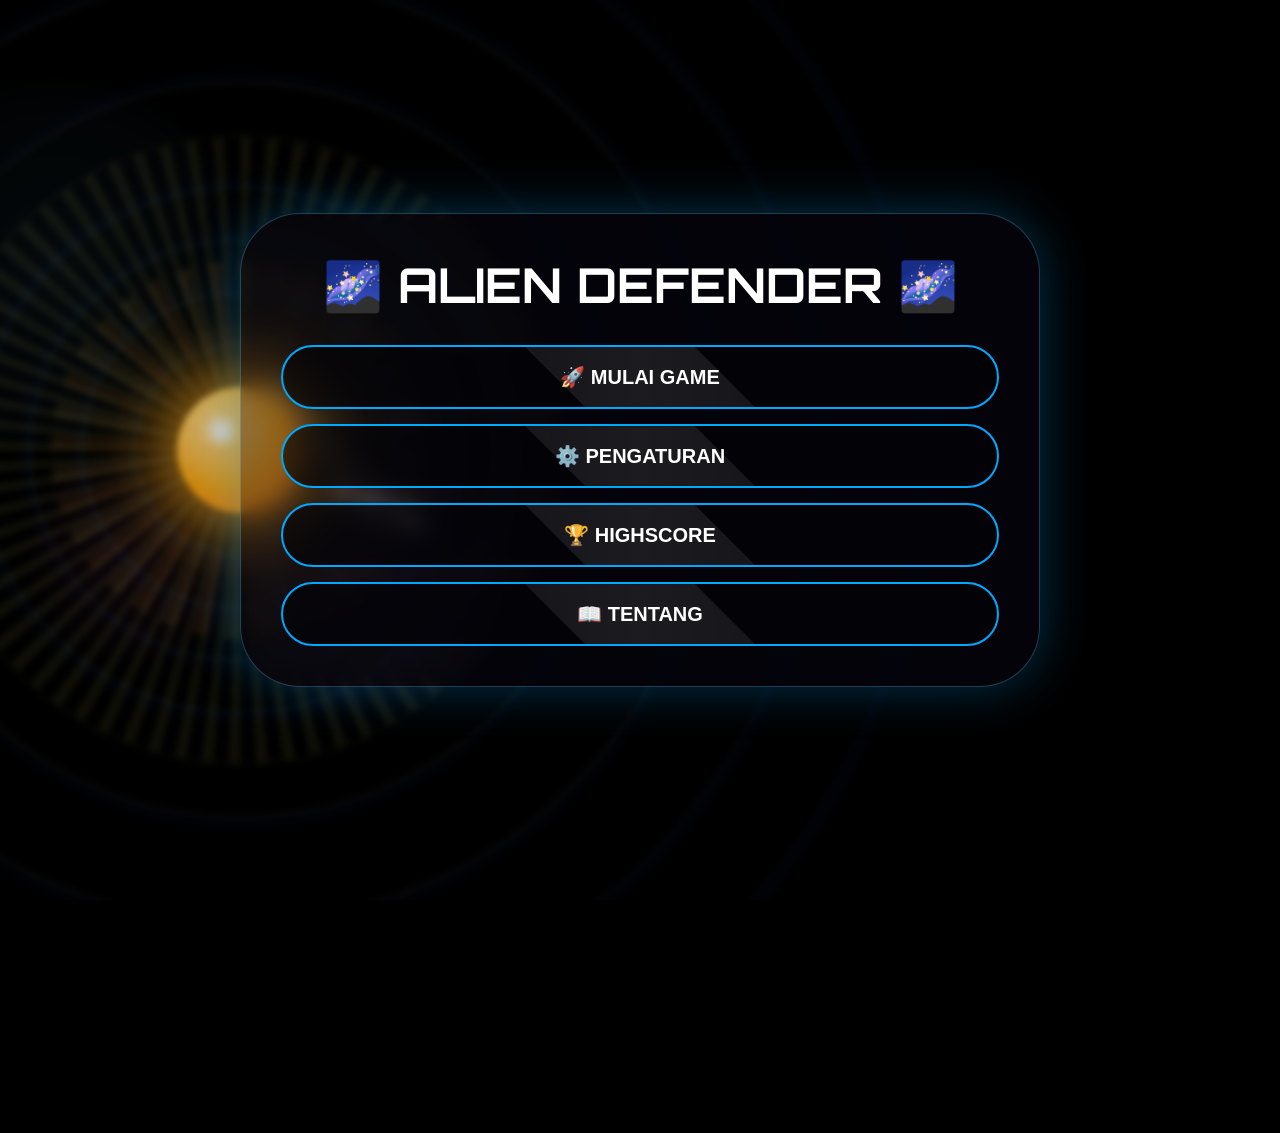
<file: index.html>
<!DOCTYPE html>
<html lang="id">
<head>
    <meta charset="UTF-8">
    <meta name="viewport" content="width=device-width, initial-scale=1.0, viewport-fit=cover">
    <title>Alien Defender - Galaxy Wars</title>
    <link rel="stylesheet" href="css/style.css">
    <link rel="stylesheet" href="css/solarsystem.css">
    <link href="https://fonts.googleapis.com/css2?family=Orbitron:wght@400;700;900&display=swap" rel="stylesheet">
    <style>
        body, html {
            margin: 0;
            padding: 0;
            width: 100%;
            height: 100%;
            overflow: hidden;
        }
    </style>
</head>
<body>
    <!-- SOLAR SYSTEM BACKGROUND -->
    <div class="solar-system-bg">
        <div class="stars-deep"></div>
        <div class="stars-twinkling"></div>
        
        <div class="nebula-cloud nebula-1"></div>
        <div class="nebula-cloud nebula-2"></div>
        <div class="nebula-cloud nebula-3"></div>
        
        <!-- Sun -->
        <div class="sun-core">
            <div class="sun-inner"></div>
            <div class="sun-glow-1"></div>
            <div class="sun-glow-2"></div>
            <div class="sun-rays"></div>
            <div class="sun-flare"></div>
        </div>
        
        <!-- Orbit Paths -->
        <div class="orbit-path mercury-path"></div>
        <div class="orbit-path venus-path"></div>
        <div class="orbit-path earth-path"></div>
        <div class="orbit-path mars-path"></div>
        <div class="orbit-path jupiter-path"></div>
        <div class="orbit-path saturn-path"></div>
        <div class="orbit-path uranus-path"></div>
        <div class="orbit-path neptune-path"></div>
        
        <!-- Planets -->
        <div class="planet-container mercury-container">
            <div class="planet mercury">
                <div class="planet-core"></div>
                <div class="planet-glow"></div>
                <div class="planet-crater"></div>
                <div class="planet-crater2"></div>
            </div>
        </div>
        
        <div class="planet-container venus-container">
            <div class="planet venus">
                <div class="planet-core"></div>
                <div class="planet-glow"></div>
                <div class="venus-clouds"></div>
            </div>
        </div>
        
        <div class="planet-container earth-container">
            <div class="planet earth">
                <div class="planet-core"></div>
                <div class="planet-glow"></div>
                <div class="earth-continent"></div>
                <div class="earth-continent2"></div>
                <div class="earth-clouds"></div>
            </div>
            <div class="moon-orbit">
                <div class="moon"></div>
            </div>
        </div>
        
        <div class="planet-container mars-container">
            <div class="planet mars">
                <div class="planet-core"></div>
                <div class="planet-glow"></div>
                <div class="mars-surface"></div>
            </div>
        </div>
        
        <div class="planet-container jupiter-container">
            <div class="planet jupiter">
                <div class="planet-core"></div>
                <div class="planet-glow"></div>
                <div class="jupiter-stripe stripe1"></div>
                <div class="jupiter-stripe stripe2"></div>
                <div class="jupiter-stripe stripe3"></div>
                <div class="jupiter-spot"></div>
            </div>
        </div>
        
        <div class="planet-container saturn-container">
            <div class="planet saturn">
                <div class="planet-core"></div>
                <div class="planet-glow"></div>
                <div class="saturn-ring ring1"></div>
                <div class="saturn-ring ring2"></div>
                <div class="saturn-ring ring3"></div>
            </div>
        </div>
        
        <div class="planet-container uranus-container">
            <div class="planet uranus">
                <div class="planet-core"></div>
                <div class="planet-glow"></div>
                <div class="uranus-ring"></div>
            </div>
        </div>
        
        <div class="planet-container neptune-container">
            <div class="planet neptune">
                <div class="planet-core"></div>
                <div class="planet-glow"></div>
                <div class="neptune-storm"></div>
            </div>
        </div>
        
        <div class="asteroid-belt"></div>
        
        <!-- Shooting Stars -->
        <div class="shooting-star s1"></div>
        <div class="shooting-star s2"></div>
        <div class="shooting-star s3"></div>
        <div class="shooting-star s4"></div>
        <div class="shooting-star s5"></div>
        
        <!-- Distant Galaxies -->
        <div class="distant-galaxy galaxy-1"></div>
        <div class="distant-galaxy galaxy-2"></div>
        <div class="distant-galaxy galaxy-3"></div>
        
        <!-- Cosmic Dust -->
        <div class="cosmic-dust"></div>
    </div>

    <!-- Menu container Anda di sini -->

    <!-- Menu container yang diperlebar -->
<div class="menu-container" style="width: 800px; max-width: 90vw; padding: 40px;">
    <h1 class="galaxy-title" style="font-size: 48px; white-space: nowrap; margin-bottom: 30px; text-align: center;">🌌 ALIEN DEFENDER 🌌</h1>
    
    <div class="menu-buttons">
        <button class="menu-btn galaxy" onclick="showModeSelection()">🚀 MULAI GAME</button>
        <button class="menu-btn galaxy" onclick="openSettings()">⚙️ PENGATURAN</button>
        <button class="menu-btn galaxy" onclick="showHighscore()">🏆 HIGHSCORE</button>
        <button class="menu-btn galaxy" onclick="showAbout()">📖 TENTANG</button>
    </div>

    <!-- Mode Selection Panel -->
    <div id="modePanel" class="panel galaxy-panel mode-panel">
        <h2>⚡ PILIH MODE PERTEMPURAN ⚡</h2>
        
        <div class="mode-grid">
            <div class="mode-card" onclick="selectMode('classic', event)">
                <div class="mode-icon">👾</div>
                <h3>CLASSIC MODE</h3>
                <div class="mode-badge">RECOMMENDED</div>
                <p class="mode-desc">5 gelombang alien + 1 boss epik</p>
                <div class="mode-features">
                    <span>✅ Boss di wave 5</span>
                    <span>✅ 3 nyawa awal</span>
                    <span>✅ Item drops normal</span>
                </div>
            </div>
            
            <div class="mode-card" onclick="selectMode('endless', event)">
                <div class="mode-icon">♾️</div>
                <h3>ENDLESS MODE</h3>
                <div class="mode-badge">MARATHON</div>
                <p class="mode-desc">Bertahan selama mungkin</p>
                <div class="mode-features">
                    <span>✅ Semakin lama semakin sulit</span>
                    <span>✅ Boss muncul random</span>
                    <span>✅ Item lebih sering</span>
                </div>
            </div>
            
            <div class="mode-card" onclick="selectMode('bossrush', event)">
                <div class="mode-icon">👾👾</div>
                <h3>BOSS RUSH</h3>
                <div class="mode-badge">CHALLENGE</div>
                <p class="mode-desc">3 boss beruntun!</p>
                <div class="mode-features">
                    <span>✅ 3 boss berbeda</span>
                    <span>✅ Hadiah besar</span>
                    <span>✅ Item spesial</span>
                </div>
            </div>
            
            <div class="mode-card" onclick="selectMode('nightmare', event)">
                <div class="mode-icon">💀</div>
                <h3>NIGHTMARE</h3>
                <div class="mode-badge">HARDCORE</div>
                <p class="mode-desc">Untuk pemain berpengalaman</p>
                <div class="mode-features">
                    <span>⚠️ Alien 2x lebih cepat</span>
                    <span>⚠️ Boss tiap 3 wave</span>
                    <span>⚠️ 1 nyawa saja</span>
                </div>
            </div>
        </div>
        
        <div class="mode-footer">
            <button class="close-btn" onclick="closeModeSelection()">TUTUP</button>
        </div>
    </div>

    <!-- Settings Panel -->
    <div id="settingsPanel" class="panel galaxy-panel">
        <h2>⚙️ PENGATURAN</h2>
        
        <div class="setting-group">
            <label>🎮 GRAFIK</label>
            <select id="graphicQuality">
                <option value="low">Rendah (Ringan)</option>
                <option value="medium" selected>Sedang (Recommended)</option>
                <option value="high">Tinggi (Berat)</option>
            </select>
        </div>

        <div class="setting-group">
            <label>🔊 SUARA</label>
            <div class="toggle-item">
                <span>Efek Suara</span>
                <input type="checkbox" id="sfxEnabled" checked>
            </div>
            <div class="toggle-item">
                <span>Musik Latar</span>
                <input type="checkbox" id="musicEnabled" checked>
            </div>
        </div>

        <div class="setting-group">
            <label>✨ EFEK VISUAL</label>
            <div class="toggle-item">
                <span>Efek Darah</span>
                <input type="checkbox" id="bloodEnabled" checked>
            </div>
            <div class="toggle-item">
                <span>Partikel Ledakan</span>
                <input type="checkbox" id="particlesEnabled" checked>
            </div>
        </div>

        <div class="settings-footer">
            <button class="save-btn" onclick="saveSettings()">💾 SIMPAN</button>
            <button class="close-btn" onclick="closeSettings()">❌ TUTUP</button>
        </div>
    </div>

    <!-- Highscore Panel -->
    <!-- Highscore Panel dengan Tombol Hapus -->
<div id="highscorePanel" class="panel galaxy-panel">
    <h2>🏆 HIGHSCORE</h2>
    <div id="highscoreList" class="highscore-list"></div>
    
    <!-- Tombol-tombol untuk highscore -->
    <div class="highscore-actions">
        <button class="delete-btn" onclick="deleteAllHighscores()">
            <span>🗑️</span> HAPUS SEMUA
        </button>
        <button class="close-btn" onclick="closeHighscore()">
            <span>❌</span> TUTUP
        </button>
    </div>
    
    <!-- Konfirmasi Hapus (awalnya disembunyikan) -->
    <div id="deleteConfirmDialog" class="confirm-dialog-small" style="display: none;">
        <p>⚠️ Yakin ingin menghapus <strong>SEMUA</strong> highscore?</p>
        <p class="warning-text">Data yang dihapus tidak dapat dikembalikan!</p>
        <div class="confirm-buttons-small">
            <button class="confirm-yes" onclick="confirmDeleteHighscores()">YA, HAPUS</button>
            <button class="confirm-no" onclick="cancelDeleteHighscores()">BATAL</button>
        </div>
    </div>
</div>

    <!-- About Panel -->
    <div id="aboutPanel" class="panel galaxy-panel">
        <h2>📖 TENTANG GAME</h2>
        <div class="about-content">
            <p>Game shooting galaksi dengan sistem upgrade dan boss fight!</p>
            <p>🎮 <strong>Kontrol:</strong></p>
            <ul>
                <li>A/D atau ←/→ : Gerak</li>
                <li>SPACE : Tembak</li>
                <li>E : Pakai Item</li>
                <li>ESC : Pause</li>
            </ul>
            <p>💡 <strong>Tips:</strong></p>
            <ul>
                <li>Kumpulkan item untuk upgrade</li>
                <li>Shield melindungi dari damage</li>
                <li>Boss muncul di wave tertentu</li>
            </ul>
        </div>
        <button class="close-btn" onclick="closeAbout()">TUTUP</button>
        
    </div>
</div>
    
    <script src="js/sound.js"></script>
    <script src="js/menu.js"></script>
</body>
</html>
</file>
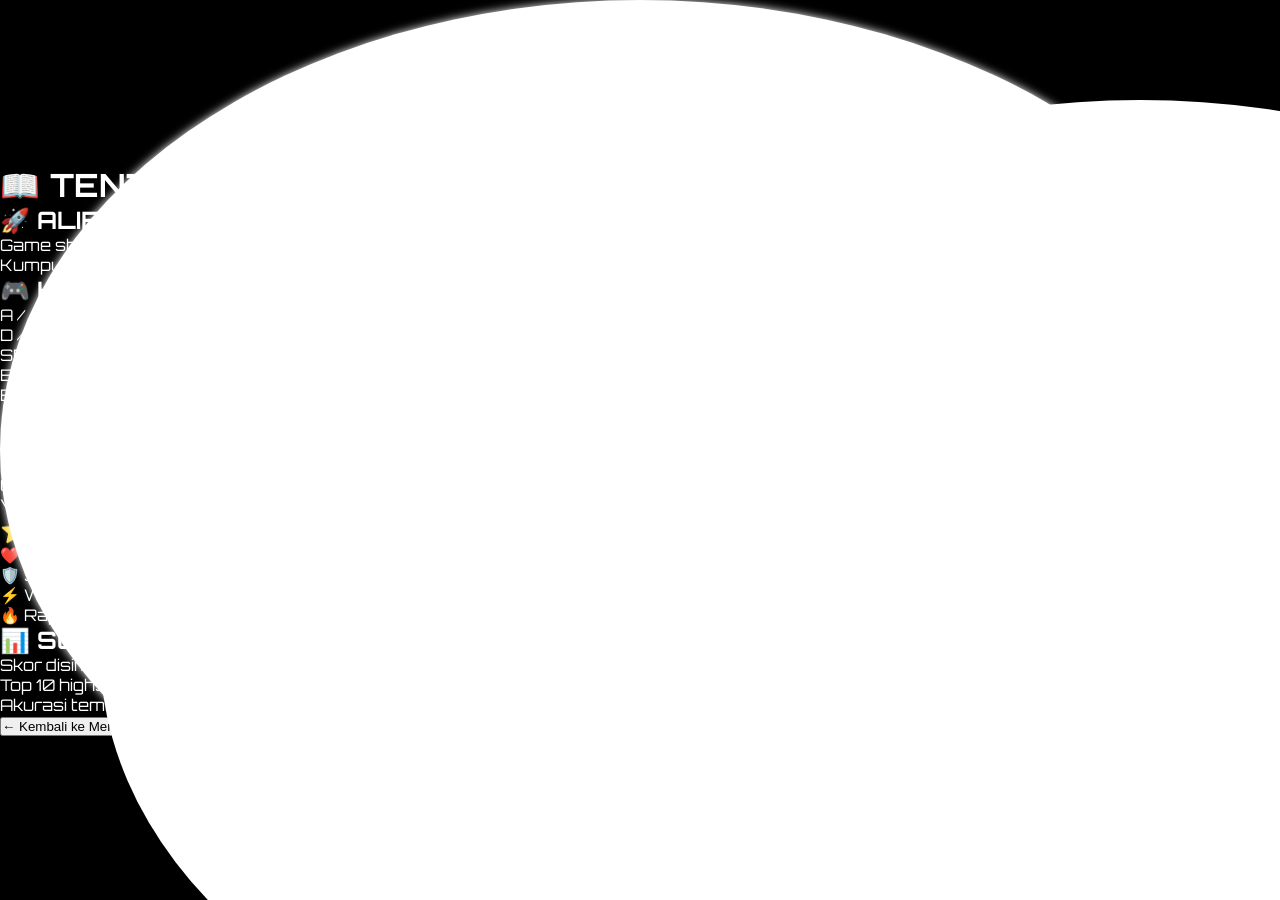
<file: about.html>
<!DOCTYPE html>
<html lang="id">
<head>
    <meta charset="UTF-8">
    <meta name="viewport" content="width=device-width, initial-scale=1.0">
    <title>Alien Defender - Tentang</title>
    <link rel="stylesheet" href="css/style.css">
    <link rel="stylesheet" href="css/menu.css">
    <link href="https://fonts.googleapis.com/css2?family=Orbitron:wght@400;700;900&display=swap" rel="stylesheet">
</head>
<body>
    <div class="space-bg">
        <div class="stars"></div>
        <div class="nebula-blue"></div>
    </div>

    <div class="about-container-modern">
        <h1 class="blue-title">📖 TENTANG GAME 📖</h1>
        
        <div class="about-content-modern">
            <div class="about-section-blue">
                <h2>🚀 ALIEN DEFENDER - HOROR EDITION</h2>
                <p>Game shooting horor bertema luar angkasa. Pertahankan bumi dari serangan alien mengerikan menggunakan pesawat tempur canggih. Kumpulkan item power-up, tingkatkan senjata, dan hadapi boss raksasa!</p>
            </div>

            <div class="about-section-blue">
                <h2>🎮 Kontrol</h2>
                <div class="controls-list">
                    <div class="control-item">
                        <span class="key-blue">A / ←</span>
                        <span>Gerak ke kiri</span>
                    </div>
                    <div class="control-item">
                        <span class="key-blue">D / →</span>
                        <span>Gerak ke kanan</span>
                    </div>
                    <div class="control-item">
                        <span class="key-blue">SPACE</span>
                        <span>Menembak</span>
                    </div>
                    <div class="control-item">
                        <span class="key-blue">E</span>
                        <span>Menggunakan item</span>
                    </div>
                    <div class="control-item">
                        <span class="key-blue">ESC</span>
                        <span>Jeda game</span>
                    </div>
                </div>
            </div>

            <div class="about-section-blue">
                <h2>👾 Musuh</h2>
                <div class="enemy-list">
                    <div class="enemy-item">
                        <span>XENOMORPH</span>
                        <span>Alien dengan kepala panjang</span>
                    </div>
                    <div class="enemy-item">
                        <span>BRAIN SUCKER</span>
                        <span>Otak dengan tentakel</span>
                    </div>
                    <div class="enemy-item">
                        <span>CLAW BEAST</span>
                        <span>Alien bercakar besar</span>
                    </div>
                    <div class="enemy-item">
                        <span>VOID CRAWLER</span>
                        <span>Merayap dengan banyak kaki</span>
                    </div>
                </div>
            </div>

            <div class="about-section-blue">
                <h2>⭐ Item</h2>
                <div class="item-list">
                    <div class="item-row">
                        <span>❤️ Health Pack</span>
                        <span>Menambah 1 nyawa</span>
                    </div>
                    <div class="item-row">
                        <span>🛡️ Shield</span>
                        <span>Melindungi dari 3 damage</span>
                    </div>
                    <div class="item-row">
                        <span>⚡ Weapon Upgrade</span>
                        <span>Meningkatkan level senjata</span>
                    </div>
                    <div class="item-row">
                        <span>🔥 Rapid Fire</span>
                        <span>Tembak lebih cepat 8 detik</span>
                    </div>
                </div>
            </div>

            <div class="about-section-blue">
                <h2>📊 Statistik</h2>
                <div class="stats-info">
                    <p>Skor disimpan secara otomatis di browser Anda</p>
                    <p>Top 10 highscore akan ditampilkan</p>
                    <p>Akurasi tembakan dihitung dari hit/miss</p>
                </div>
            </div>
        </div>

        <button class="back-btn-blue" onclick="window.location.href='index.html'">← Kembali ke Menu</button>
    </div>

    <script src="js/sound.js"></script>
    <script src="js/menu.js"></script>
</body>
</html>
</file>
<file: css/style.css>
* {
    margin: 0;
    padding: 0;
    box-sizing: border-box;
}

body {
    font-family: 'Orbitron', sans-serif;
    color: white;
    min-height: 100vh;
    display: flex;
    justify-content: center;
    align-items: center;
    background: #000;
}

/* ==================== GALAXY BACKGROUND ==================== */
.galaxy-bg {
    position: fixed;
    top: 0;
    left: 0;
    width: 100%;
    height: 100%;
    z-index: 0;
    background: radial-gradient(ellipse at bottom, #1B2735 0%, #090A0F 100%);
    overflow: hidden;
}

/* Stars */
.stars {
    position: absolute;
    top: 0;
    left: 0;
    width: 100%;
    height: 100%;
    background: transparent;
    animation: rotateStars 200s linear infinite;
}

.stars::after {
    content: '';
    position: absolute;
    width: 3px;
    height: 3px;
    background: white;
    border-radius: 50%;
    box-shadow: 
        0 0 10px white,
        /* Star field - random positions */
        100px 200px 0 white,
        300px 400px 0 white,
        500px 100px 0 white,
        700px 500px 0 white,
        200px 600px 0 white,
        900px 300px 0 white,
        1100px 700px 0 white,
        1300px 200px 0 white,
        1500px 400px 0 white,
        100px 800px 0 white,
        400px 900px 0 white,
        600px 700px 0 white,
        800px 200px 0 white,
        1000px 500px 0 white,
        1200px 800px 0 white,
        1400px 600px 0 white,
        1600px 300px 0 white,
        1800px 700px 0 white,
        200px 1000px 0 white,
        500px 1100px 0 white,
        800px 1200px 0 white,
        1100px 1300px 0 white;
    animation: twinkle 4s ease-in-out infinite;
}

/* Twinkling Stars */
.twinkling {
    position: absolute;
    top: 0;
    left: 0;
    width: 100%;
    height: 100%;
    background: transparent;
    animation: twinkling 5s ease-in-out infinite;
}

.twinkling::after {
    content: '';
    position: absolute;
    width: 100%;
    height: 100%;
    background: rgba(255, 255, 255, 0.1);
    box-shadow: 
        200px 300px 0 rgba(255,255,255,0.3),
        600px 800px 0 rgba(255,255,255,0.3),
        1000px 400px 0 rgba(255,255,255,0.3),
        1400px 900px 0 rgba(255,255,255,0.3);
    animation: twinkling 3s ease-in-out infinite;
}

/* Nebula */
.nebula {
    position: absolute;
    top: 0;
    left: 0;
    width: 100%;
    height: 100%;
    background: 
        radial-gradient(circle at 20% 30%, rgba(100, 0, 255, 0.2) 0%, transparent 30%),
        radial-gradient(circle at 80% 70%, rgba(0, 100, 255, 0.2) 0%, transparent 40%),
        radial-gradient(circle at 40% 80%, rgba(255, 0, 100, 0.1) 0%, transparent 50%),
        radial-gradient(circle at 70% 20%, rgba(0, 255, 200, 0.1) 0%, transparent 40%);
    animation: nebulaDrift 30s ease-in-out infinite;
}

/* Planets */
.planet {
    position: absolute;
    border-radius: 50%;
    box-shadow: inset -20px -20px 50px rgba(0,0,0,0.5);
    animation: planetFloat 20s ease-in-out infinite;
}

.planet1 {
    top: 15%;
    left: 10%;
    width: 100px;
    height: 100px;
    background: linear-gradient(135deg, #ff6b6b, #c92a2a);
    box-shadow: 0 0 50px rgba(255, 107, 107, 0.3);
    animation: planetFloat 25s ease-in-out infinite;
}

.planet2 {
    bottom: 10%;
    right: 15%;
    width: 150px;
    height: 150px;
    background: linear-gradient(135deg, #4dabf7, #1864ab);
    box-shadow: 0 0 60px rgba(77, 171, 247, 0.4);
    animation: planetFloat 30s ease-in-out infinite reverse;
}

.planet3 {
    top: 40%;
    right: 25%;
    width: 80px;
    height: 80px;
    background: linear-gradient(135deg, #ffd43b, #e67700);
    box-shadow: 0 0 40px rgba(255, 212, 59, 0.3);
    animation: planetFloat 20s ease-in-out infinite;
}

/* Shooting Stars */
.shooting-star {
    position: absolute;
    width: 150px;
    height: 2px;
    background: linear-gradient(90deg, rgba(255,255,255,0.8), rgba(255,255,255,0));
    transform: rotate(45deg);
    animation: shoot 3s linear infinite;
}

.shooting-star::after {
    content: '';
    position: absolute;
    top: -3px;
    right: 0;
    width: 8px;
    height: 8px;
    background: white;
    border-radius: 50%;
    box-shadow: 0 0 20px white;
}

.shooting-star:nth-child(7) {
    top: 10%;
    left: -10%;
    animation-delay: 0s;
}

.shooting-star:nth-child(8) {
    top: 30%;
    left: -10%;
    animation-delay: 2s;
    width: 200px;
}

.shooting-star:nth-child(9) {
    top: 60%;
    left: -10%;
    animation-delay: 4s;
    width: 180px;
}

/* ==================== ANIMATIONS ==================== */
@keyframes rotateStars {
    from { transform: rotate(0deg); }
    to { transform: rotate(360deg); }
}

@keyframes twinkle {
    0%, 100% { opacity: 0.5; }
    50% { opacity: 1; }
}

@keyframes twinkling {
    0%, 100% { opacity: 0.3; }
    50% { opacity: 0.7; }
}

@keyframes nebulaDrift {
    0%, 100% { transform: scale(1) translate(0, 0); }
    33% { transform: scale(1.1) translate(-2%, -1%); }
    66% { transform: scale(0.9) translate(2%, 1%); }
}

@keyframes planetFloat {
    0%, 100% { transform: translateY(0); }
    50% { transform: translateY(-20px); }
}

@keyframes shoot {
    from {
        transform: translateX(-100px) rotate(45deg) translateY(-100px);
        opacity: 1;
    }
    to {
        transform: translateX(100vw) rotate(45deg) translateY(100vh);
        opacity: 0;
    }
}

/* ==================== MENU CONTAINER ==================== */
/* Menu container yang diperlebar */
.menu-container {
    position: relative;
    width: 800px;
    max-width: 90vw;
    padding: 50px 40px;
    background: rgba(10, 10, 30, 0.4);
    backdrop-filter: blur(10px);
    -webkit-backdrop-filter: blur(10px);
    border: 1px solid rgba(100, 200, 255, 0.3);
    border-radius: 60px; /* Sudut lebih melengkung */
    box-shadow: 0 0 50px rgba(0, 168, 255, 0.3);
    text-align: center;
    z-index: 100;
}

.galaxy-title {
    font-size: 48px !important;
    white-space: nowrap;
    margin-bottom: 30px !important;
    text-align: center;
}

/* Responsive untuk layar kecil */
@media (max-width: 850px) {
    .menu-container {
        width: 95% !important;
        padding: 30px 20px;
    }
    
    .galaxy-title {
        font-size: 36px !important;
        white-space: normal; /* jadi 2 baris di hp */
    }
}

@media (max-width: 500px) {
    .galaxy-title {
        font-size: 28px !important;
    }
}
/* Menu Buttons */
.menu-buttons {
    display: flex;
    flex-direction: column;
    gap: 15px;
}

.menu-btn.galaxy {
    padding: 18px;
    background: rgba(0, 0, 0, 0.5);
    border: 2px solid #00a8ff;
    color: white;
    font-size: 20px;
    font-weight: bold;
    border-radius: 50px;
    cursor: pointer;
    transition: all 0.3s;
    backdrop-filter: blur(5px);
    position: relative;
    overflow: hidden;
}

.menu-btn.galaxy:hover {
    background: #00a8ff;
    box-shadow: 0 0 30px #00a8ff, 0 0 60px #8a2be2;
    transform: scale(1.05);
}

.menu-btn.galaxy::before {
    content: '';
    position: absolute;
    top: -50%;
    left: -50%;
    width: 200%;
    height: 200%;
    background: linear-gradient(45deg, transparent, rgba(255,255,255,0.1), transparent);
    transform: rotate(45deg);
    animation: shine 3s infinite;
}

@keyframes shine {
    from { transform: translateX(-100%) rotate(45deg); }
    to { transform: translateX(100%) rotate(45deg); }
}

/* Panels */
.panel.galaxy-panel {
    position: fixed;
    top: 50%;
    left: 50%;
    transform: translate(-50%, -50%);
    width: 450px;
    padding: 30px;
    background: rgba(10, 20, 30, 0.95);
    backdrop-filter: blur(20px);
    border: 2px solid #00a8ff;
    border-radius: 30px;
    text-align: center;
    display: none;
    z-index: 100;
    box-shadow: 0 0 100px rgba(0, 168, 255, 0.5);
}

.panel.galaxy-panel h2 {
    color: #00a8ff;
    margin-bottom: 25px;
    font-size: 28px;
    text-shadow: 0 0 15px #00a8ff;
}

.setting-group {
    margin-bottom: 25px;
    text-align: left;
}

.setting-group label {
    display: block;
    color: #00a8ff;
    margin-bottom: 10px;
    font-size: 16px;
}

.setting-group select {
    width: 100%;
    padding: 12px;
    background: rgba(0, 0, 0, 0.5);
    border: 2px solid #00a8ff;
    color: white;
    border-radius: 10px;
    font-family: 'Orbitron', sans-serif;
    font-size: 14px;
}

.toggle-item {
    display: flex;
    justify-content: space-between;
    align-items: center;
    padding: 12px;
    background: rgba(0, 0, 0, 0.5);
    border: 2px solid #00a8ff;
    border-radius: 10px;
    margin-bottom: 8px;
}

.toggle-item span {
    color: white;
}

.toggle-item input[type="checkbox"] {
    width: 20px;
    height: 20px;
    cursor: pointer;
    accent-color: #00a8ff;
}

.save-btn, .close-btn {
    padding: 12px 25px;
    margin: 10px;
    border: none;
    border-radius: 25px;
    font-size: 16px;
    font-weight: bold;
    cursor: pointer;
    transition: all 0.3s;
    font-family: 'Orbitron', sans-serif;
}

.save-btn {
    background: #00a8ff;
    color: white;
    box-shadow: 0 0 20px #00a8ff;
}

.close-btn {
    background: transparent;
    border: 2px solid #ff4444;
    color: #ff4444;
}

.save-btn:hover, .close-btn:hover {
    transform: scale(1.05);
    filter: brightness(1.2);
}

/* Highscore List */
#highscoreList {
    margin: 20px 0;
    max-height: 300px;
    overflow-y: auto;
}

.highscore-item {
    display: flex;
    justify-content: space-between;
    padding: 12px;
    margin: 5px 0;
    background: rgba(0, 168, 255, 0.1);
    border: 2px solid #00a8ff;
    border-radius: 10px;
    color: white;
}

/* Responsive */
@media (max-width: 768px) {
    .menu-container {
        width: 90%;
        padding: 30px;
    }
    
    .galaxy-title {
        font-size: 32px;
    }
    
    .panel.galaxy-panel {
        width: 90%;
        padding: 20px;
    }
}
/* Tambahkan di css/style.css bagian mode panel */

.mode-panel {
    width: 800px !important;
    max-width: 90vw !important;
}

.mode-grid {
    display: grid;
    grid-template-columns: repeat(2, 1fr);
    gap: 20px;
    margin: 30px 0;
}

.mode-card {
    background: rgba(0, 20, 40, 0.8);
    border: 3px solid #00a8ff;
    border-radius: 20px;
    padding: 25px 20px;
    cursor: pointer;
    transition: all 0.3s;
    text-align: center;
    position: relative;
    overflow: hidden;
    box-shadow: 0 0 30px rgba(0, 168, 255, 0.2);
}

.mode-card:hover {
    transform: translateY(-5px) scale(1.02);
    border-color: #ffaa00;
    box-shadow: 0 0 40px rgba(255, 170, 0, 0.4);
    background: rgba(0, 40, 80, 0.9);
}

.mode-card::before {
    content: '';
    position: absolute;
    top: -50%;
    left: -50%;
    width: 200%;
    height: 200%;
    background: linear-gradient(45deg, transparent, rgba(255,255,255,0.1), transparent);
    transform: rotate(45deg);
    animation: cardShine 3s infinite;
}

@keyframes cardShine {
    from { transform: translateX(-100%) rotate(45deg); }
    to { transform: translateX(100%) rotate(45deg); }
}

.mode-icon {
    font-size: 64px;
    margin-bottom: 15px;
    filter: drop-shadow(0 0 20px currentColor);
}

.mode-card h3 {
    color: #00a8ff;
    font-size: 24px;
    margin-bottom: 10px;
    font-weight: bold;
}

.mode-badge {
    display: inline-block;
    padding: 5px 15px;
    background: linear-gradient(45deg, #00a8ff, #8a2be2);
    border-radius: 30px;
    color: white;
    font-size: 14px;
    font-weight: bold;
    margin-bottom: 15px;
    text-transform: uppercase;
    letter-spacing: 1px;
}

.mode-desc {
    color: #fff;
    font-size: 16px;
    margin-bottom: 15px;
    font-weight: bold;
}

.mode-features {
    text-align: left;
    background: rgba(0, 0, 0, 0.3);
    border-radius: 10px;
    padding: 15px;
    margin-top: 15px;
}

.mode-features span {
    display: block;
    color: #ccc;
    font-size: 14px;
    margin: 5px 0;
    padding-left: 20px;
    position: relative;
}

.mode-features span::before {
    content: '•';
    color: #00a8ff;
    position: absolute;
    left: 5px;
    font-size: 18px;
}

.mode-footer {
    margin-top: 20px;
    text-align: center;
}

/* Floating Text */
.floating-text {
    position: fixed;
    color: #00ff00;
    font-size: 24px;
    font-weight: bold;
    text-shadow: 0 0 20px currentColor;
    pointer-events: none;
    z-index: 1000;
    animation: floatUp 1s ease-out forwards;
}

@keyframes floatUp {
    0% {
        transform: translateY(0) scale(1);
        opacity: 1;
    }
    100% {
        transform: translateY(-100px) scale(1.5);
        opacity: 0;
    }
}

/* Responsive */
@media (max-width: 768px) {
    .mode-grid {
        grid-template-columns: 1fr;
        gap: 15px;
    }
    
    .mode-card {
        padding: 15px;
    }
    
    .mode-icon {
        font-size: 48px;
    }
    
    .mode-card h3 {
        font-size: 20px;
    }
}
/* Tambahkan di css/style.css atau css/game.css */

/* Confirm Dialog */
.confirm-dialog {
    position: fixed;
    top: 0;
    left: 0;
    width: 100%;
    height: 100%;
    background: rgba(0, 0, 0, 0.8);
    backdrop-filter: blur(10px);
    display: none;
    justify-content: center;
    align-items: center;
    z-index: 1000;
}

.confirm-content {
    background: rgba(10, 20, 40, 0.95);
    border: 3px solid #ffaa00;
    border-radius: 30px;
    padding: 40px;
    max-width: 500px;
    text-align: center;
    box-shadow: 0 0 50px rgba(255, 170, 0, 0.5);
    animation: confirmAppear 0.3s;
}

@keyframes confirmAppear {
    from {
        transform: scale(0.8);
        opacity: 0;
    }
    to {
        transform: scale(1);
        opacity: 1;
    }
}

.confirm-content h3 {
    color: #ffaa00;
    font-size: 32px;
    margin-bottom: 20px;
    text-shadow: 0 0 20px #ffaa00;
}

.confirm-content p {
    color: white;
    font-size: 18px;
    margin: 15px 0;
}

.warning-text {
    color: #ff4444 !important;
    font-weight: bold;
    text-shadow: 0 0 10px #ff4444;
}

.confirm-buttons {
    display: flex;
    gap: 20px;
    justify-content: center;
    margin-top: 30px;
}

.confirm-btn {
    padding: 15px 40px;
    border: none;
    border-radius: 50px;
    font-size: 18px;
    font-weight: bold;
    cursor: pointer;
    transition: all 0.3s;
    font-family: 'Orbitron', sans-serif;
}

.confirm-btn.yes {
    background: #ff4444;
    color: white;
    box-shadow: 0 0 20px #ff4444;
}

.confirm-btn.no {
    background: #00a8ff;
    color: white;
    box-shadow: 0 0 20px #00a8ff;
}

.confirm-btn:hover {
    transform: scale(1.1);
    filter: brightness(1.2);
}

/* Menu button in controls */
.ctrl-btn-full .ctrl-label {
    font-size: 12px;
    margin-top: 5px;
}

/* Responsive */
@media (max-width: 768px) {
    .confirm-content {
        width: 90%;
        padding: 30px;
    }
    
    .confirm-content h3 {
        font-size: 24px;
    }
    
    .confirm-content p {
        font-size: 16px;
    }
    
    .confirm-buttons {
        flex-direction: column;
        gap: 10px;
    }
    
    .confirm-btn {
        padding: 12px 30px;
        font-size: 16px;
    }
}
/* Highscore Actions */
.highscore-actions {
    display: flex;
    gap: 15px;
    justify-content: center;
    margin-top: 25px;
}

.delete-btn {
    background: linear-gradient(135deg, #ff4444, #ff8844);
    color: white;
    border: none;
    border-radius: 40px;
    padding: 12px 25px;
    font-size: 16px;
    font-weight: bold;
    cursor: pointer;
    transition: all 0.3s;
    font-family: 'Orbitron', sans-serif;
    box-shadow: 0 5px 20px rgba(255, 68, 68, 0.4);
    display: flex;
    align-items: center;
    gap: 8px;
}

.delete-btn:hover {
    transform: scale(1.05) translateY(-2px);
    box-shadow: 0 10px 30px rgba(255, 68, 68, 0.6);
    background: linear-gradient(135deg, #ff6666, #ffaa66);
}

/* Confirm Dialog Small */
.confirm-dialog-small {
    position: fixed;
    top: 50%;
    left: 50%;
    transform: translate(-50%, -50%);
    background: rgba(10, 10, 30, 0.98);
    backdrop-filter: blur(15px);
    border: 2px solid #ff4444;
    border-radius: 50px;
    padding: 35px;
    z-index: 1100;
    box-shadow: 0 0 80px rgba(255, 68, 68, 0.5);
    text-align: center;
    min-width: 350px;
    animation: dialogAppear 0.3s;
}

@keyframes dialogAppear {
    from {
        opacity: 0;
        transform: translate(-50%, -50%) scale(0.8);
    }
    to {
        opacity: 1;
        transform: translate(-50%, -50%) scale(1);
    }
}

.confirm-dialog-small p {
    color: white;
    font-size: 18px;
    margin-bottom: 10px;
}

.confirm-dialog-small .warning-text {
    color: #ff8888;
    font-size: 14px;
    margin-bottom: 25px;
}

.confirm-buttons-small {
    display: flex;
    gap: 15px;
    justify-content: center;
}

.confirm-yes, .confirm-no {
    padding: 12px 30px;
    border: none;
    border-radius: 40px;
    font-size: 16px;
    font-weight: bold;
    cursor: pointer;
    transition: all 0.3s;
    font-family: 'Orbitron', sans-serif;
    display: flex;
    align-items: center;
    gap: 5px;
}

.confirm-yes {
    background: linear-gradient(135deg, #ff4444, #ff8844);
    color: white;
    box-shadow: 0 5px 20px #ff4444;
}

.confirm-no {
    background: linear-gradient(135deg, #00a8ff, #8a2be2);
    color: white;
    box-shadow: 0 5px 20px #00a8ff;
}

.confirm-yes:hover, .confirm-no:hover {
    transform: scale(1.1) translateY(-2px);
    filter: brightness(1.2);
}

/* Highscore List dengan Scroll */
.highscore-list {
    max-height: 300px;
    overflow-y: auto;
    margin: 20px 0;
    padding: 10px;
    background: rgba(0, 30, 60, 0.3);
    border-radius: 40px;
}

/* Empty State */
.highscore-empty {
    text-align: center;
    padding: 50px 20px;
    color: #aaa;
    font-size: 18px;
    font-style: italic;
}

/* Item highscore dengan efek hover */
.highscore-item {
    display: flex;
    justify-content: space-between;
    align-items: center;
    padding: 15px 25px;
    margin: 8px 0;
    background: rgba(0, 168, 255, 0.1);
    border: 2px solid #00a8ff;
    border-radius: 40px;
    color: white;
    font-size: 16px;
    transition: all 0.3s;
    position: relative;
    overflow: hidden;
}

.highscore-item:hover {
    transform: scale(1.02) translateX(5px);
    background: rgba(0, 168, 255, 0.2);
    border-color: #ffaa00;
    box-shadow: 0 5px 20px rgba(0, 168, 255, 0.3);
}

.highscore-item::before {
    content: '';
    position: absolute;
    top: 0;
    left: -100%;
    width: 100%;
    height: 100%;
    background: linear-gradient(90deg, transparent, rgba(255,255,255,0.1), transparent);
    transition: left 0.5s;
}

.highscore-item:hover::before {
    left: 100%;
}

.highscore-rank {
    color: #00a8ff;
    font-weight: bold;
    font-size: 18px;
    min-width: 50px;
}

.highscore-name {
    flex: 1;
    text-align: left;
    font-weight: bold;
}

.highscore-score {
    color: #ffd700;
    font-weight: bold;
    font-size: 18px;
    margin-right: 15px;
    text-shadow: 0 0 10px #ffd700;
}

.highscore-wave {
    color: #aaa;
    font-size: 14px;
    background: rgba(0,0,0,0.3);
    padding: 4px 10px;
    border-radius: 20px;
    border: 1px solid #00a8ff;
}

/* Mobile support layer */
@media (max-width: 900px) {
    html, body {
        overflow-x: hidden;
    }

    .menu-container {
        width: min(94vw, 760px) !important;
        max-height: 92vh;
        overflow-y: auto;
        border-radius: 34px;
        padding: 24px 16px !important;
    }

    .menu-btn.galaxy {
        min-height: 52px;
        font-size: 17px;
        border-radius: 26px;
        padding: 12px;
    }

    .panel.galaxy-panel {
        width: min(94vw, 540px) !important;
        max-height: 88vh;
        overflow-y: auto;
        border-radius: 24px;
        padding: 18px 14px;
    }

    .panel.galaxy-panel h2 {
        font-size: 22px;
        margin-bottom: 16px;
    }

    .mode-grid {
        grid-template-columns: 1fr !important;
        gap: 12px;
    }

    .mode-card {
        padding: 14px;
    }

    .mode-card h3 {
        font-size: 16px;
    }

    .mode-icon {
        font-size: 34px;
    }

    .highscore-item {
        padding: 10px 12px;
        font-size: 14px;
        border-radius: 18px;
    }

    .highscore-score {
        font-size: 15px;
    }

    .highscore-wave {
        font-size: 11px;
        padding: 3px 8px;
    }
}
</file>
<file: css/solarsystem.css>
/* ==================== SOLAR SYSTEM BACKGROUND ==================== */
.solar-system-bg {
    filter: blur(3px) brightness(0.8);
    transform: scale(1.05);
}

.menu-container {
    backdrop-filter: blur(10px);
    background: rgba(10, 10, 30, 0.3);
}

/* ===== DEEP SPACE STARS ===== */
.stars-deep {
    position: absolute;
    width: 100%;
    height: 100%;
    background: transparent;
    animation: rotateGalaxy 200s linear infinite;
}

.stars-deep::after {
    content: '';
    position: absolute;
    width: 100%;
    height: 100%;
    background-image: 
        radial-gradient(2px 2px at 5% 10%, #fff, transparent),
        radial-gradient(3px 3px at 15% 25%, #aaccff, transparent),
        radial-gradient(2px 2px at 25% 40%, #ffaa88, transparent),
        radial-gradient(4px 4px at 35% 55%, #88aaff, transparent),
        radial-gradient(2px 2px at 45% 70%, #ffffff, transparent),
        radial-gradient(3px 3px at 55% 85%, #ffddaa, transparent),
        radial-gradient(2px 2px at 65% 15%, #ccddff, transparent),
        radial-gradient(4px 4px at 75% 30%, #aaffaa, transparent),
        radial-gradient(2px 2px at 85% 45%, #ffaaff, transparent),
        radial-gradient(3px 3px at 95% 60%, #aaccff, transparent);
    background-size: 300px 300px;
}

.stars-twinkling {
    position: absolute;
    width: 100%;
    height: 100%;
    background: transparent;
    animation: twinkle 4s ease-in-out infinite;
}

.stars-twinkling::after {
    content: '';
    position: absolute;
    width: 100%;
    height: 100%;
    background-image: 
        radial-gradient(1px 1px at 8% 12%, #fff, transparent),
        radial-gradient(2px 2px at 18% 28%, #aaf, transparent),
        radial-gradient(1px 1px at 28% 42%, #ffa, transparent),
        radial-gradient(3px 3px at 38% 58%, #faf, transparent),
        radial-gradient(1px 1px at 48% 72%, #aff, transparent);
    background-size: 200px 200px;
}

/* ===== NEBULA CLOUDS ===== */
.nebula-cloud {
    position: absolute;
    width: 100%;
    height: 100%;
    pointer-events: none;
    mix-blend-mode: screen;
}

.nebula-1 {
    background: radial-gradient(circle at 20% 30%, rgba(100, 0, 255, 0.2) 0%, transparent 40%),
                radial-gradient(circle at 80% 60%, rgba(0, 100, 255, 0.2) 0%, transparent 40%);
    animation: nebulaDrift 30s ease-in-out infinite;
}

.nebula-2 {
    background: radial-gradient(circle at 70% 20%, rgba(200, 0, 255, 0.15) 0%, transparent 50%),
                radial-gradient(circle at 30% 80%, rgba(0, 200, 255, 0.15) 0%, transparent 50%);
    animation: nebulaDrift 40s ease-in-out infinite reverse;
}

.nebula-3 {
    background: radial-gradient(circle at 50% 50%, rgba(150, 0, 200, 0.1) 0%, transparent 60%);
    animation: nebulaPulse 8s ease-in-out infinite;
}

/* ===== THE SUN ===== */
.sun-core {
    position: absolute;
    top: 50%;
    left: 50%;
    transform: translate(-50%, -50%);
    width: 120px;
    height: 120px;
    border-radius: 50%;
    z-index: 10;
}

.sun-inner {
    position: absolute;
    width: 100%;
    height: 100%;
    background: radial-gradient(circle at 30% 30%, #fff4b0, #ffaa00, #ff6600);
    border-radius: 50%;
    box-shadow: 0 0 80px #ffaa00;
    animation: sunPulse 3s ease-in-out infinite;
}

.sun-glow-1 {
    position: absolute;
    top: -25%;
    left: -25%;
    width: 150%;
    height: 150%;
    background: radial-gradient(circle, rgba(255,200,100,0.3) 0%, transparent 70%);
    border-radius: 50%;
    animation: sunGlow1 4s ease-in-out infinite;
}

.sun-glow-2 {
    position: absolute;
    top: -50%;
    left: -50%;
    width: 200%;
    height: 200%;
    background: radial-gradient(circle, rgba(255,150,50,0.2) 0%, transparent 80%);
    border-radius: 50%;
    animation: sunGlow2 6s ease-in-out infinite;
}

.sun-rays {
    position: absolute;
    top: -100%;
    left: -100%;
    width: 300%;
    height: 300%;
    background: repeating-conic-gradient(
        from 0deg,
        rgba(255,200,100,0.1) 0deg 5deg,
        transparent 5deg 10deg,
        rgba(255,150,50,0.1) 10deg 15deg,
        transparent 15deg 20deg
    );
    border-radius: 50%;
    animation: sunRotate 20s linear infinite;
}

.sun-flare {
    position: absolute;
    top: 20%;
    left: 20%;
    width: 30%;
    height: 30%;
    background: radial-gradient(circle, #fff 0%, transparent 70%);
    border-radius: 50%;
    animation: sunFlare 5s ease-in-out infinite;
}

/* ===== ORBITAL PATHS ===== */
.orbit-path {
    position: absolute;
    top: 50%;
    left: 50%;
    transform: translate(-50%, -50%);
    border: 1px solid rgba(100, 200, 255, 0.15);
    border-radius: 50%;
    box-shadow: 0 0 20px rgba(0, 100, 255, 0.1);
    animation: orbitGlow 4s ease-in-out infinite;
}

.mercury-path { width: 200px; height: 200px; }
.venus-path { width: 300px; height: 300px; }
.earth-path { width: 400px; height: 400px; }
.mars-path { width: 500px; height: 500px; }
.jupiter-path { width: 700px; height: 700px; border-color: rgba(255, 200, 100, 0.15); }
.saturn-path { width: 900px; height: 900px; border-color: rgba(255, 200, 100, 0.15); }
.uranus-path { width: 1100px; height: 1100px; border-color: rgba(100, 200, 255, 0.1); }
.neptune-path { width: 1300px; height: 1300px; border-color: rgba(100, 100, 255, 0.1); }

/* ===== PLANETS ===== */
.planet-container {
    position: absolute;
    top: 50%;
    left: 50%;
    transform: translate(-50%, -50%);
    animation: orbit linear infinite;
    transform-style: preserve-3d;
}

.planet {
    position: absolute;
    top: 50%;
    left: 50%;
    transform: translate(-50%, -50%);
    border-radius: 50%;
}

.planet-core {
    position: absolute;
    top: 50%;
    left: 50%;
    transform: translate(-50%, -50%);
    border-radius: 50%;
    box-shadow: 0 0 30px currentColor;
}

.planet-glow {
    position: absolute;
    top: -20%;
    left: -20%;
    width: 140%;
    height: 140%;
    background: radial-gradient(circle, rgba(255,255,255,0.2) 0%, transparent 70%);
    border-radius: 50%;
}

/* Mercury */
.mercury-container { animation-duration: 3s; }
.mercury { width: 30px; height: 30px; }
.mercury .planet-core {
    width: 24px;
    height: 24px;
    background: radial-gradient(circle at 30% 30%, #aaa, #666);
    color: #888;
}
.mercury .planet-crater {
    position: absolute;
    top: 30%;
    left: 40%;
    width: 5px;
    height: 5px;
    background: rgba(0,0,0,0.3);
    border-radius: 50%;
}
.mercury .planet-crater2 {
    top: 60%;
    left: 20%;
    width: 4px;
    height: 4px;
}

/* Venus */
.venus-container { animation-duration: 5s; }
.venus { width: 36px; height: 36px; }
.venus .planet-core {
    width: 30px;
    height: 30px;
    background: radial-gradient(circle at 30% 30%, #ffaa66, #aa6633);
    color: #ffaa66;
}
.venus-clouds {
    position: absolute;
    width: 100%;
    height: 100%;
    background: radial-gradient(circle at 60% 40%, rgba(255,255,200,0.3) 0%, transparent 50%);
    border-radius: 50%;
}

/* Earth */
.earth-container { animation-duration: 7s; }
.earth { width: 40px; height: 40px; }
.earth .planet-core {
    width: 34px;
    height: 34px;
    background: radial-gradient(circle at 30% 30%, #2299ff, #0044aa);
    color: #2299ff;
}
.earth-continent {
    position: absolute;
    top: 30%;
    left: 20%;
    width: 10px;
    height: 8px;
    background: #22aa44;
    border-radius: 40% 20% 30% 10%;
    opacity: 0.7;
}
.earth-continent2 {
    top: 50%;
    left: 50%;
    width: 12px;
    height: 7px;
    background: #22aa44;
    border-radius: 30% 50% 20% 40%;
    opacity: 0.7;
}
.earth-clouds {
    position: absolute;
    width: 100%;
    height: 100%;
    background: radial-gradient(circle at 40% 30%, rgba(255,255,255,0.3) 0%, transparent 60%);
    border-radius: 50%;
}

/* Moon */
.moon-orbit {
    position: absolute;
    top: 50%;
    left: 50%;
    width: 70px;
    height: 70px;
    border: 1px solid rgba(255,255,255,0.1);
    border-radius: 50%;
    transform: translate(-50%, -50%);
    animation: moonOrbit 3s linear infinite;
}
.moon {
    position: absolute;
    top: -5px;
    left: 50%;
    width: 6px;
    height: 6px;
    background: #ccc;
    border-radius: 50%;
    transform: translateX(-50%);
    box-shadow: 0 0 10px #ccc;
}

/* Mars */
.mars-container { animation-duration: 9s; }
.mars { width: 34px; height: 34px; }
.mars .planet-core {
    width: 28px;
    height: 28px;
    background: radial-gradient(circle at 30% 30%, #ff6633, #aa4422);
    color: #ff6633;
}
.mars-surface {
    position: absolute;
    width: 100%;
    height: 100%;
    background: radial-gradient(circle at 60% 40%, #aa5522 0%, transparent 50%);
    border-radius: 50%;
    opacity: 0.5;
}

/* Jupiter */
.jupiter-container { animation-duration: 12s; }
.jupiter { width: 70px; height: 70px; }
.jupiter .planet-core {
    width: 60px;
    height: 60px;
    background: radial-gradient(circle at 30% 30%, #ffaa88, #aa6644);
    color: #ffaa88;
}
.jupiter-stripe {
    position: absolute;
    left: 0;
    width: 100%;
    height: 6px;
    background: linear-gradient(90deg, 
        rgba(200,150,100,0.4), 
        rgba(255,200,150,0.6), 
        rgba(200,150,100,0.4)
    );
    border-radius: 3px;
}
.stripe1 { top: 30%; transform: rotate(5deg); }
.stripe2 { top: 50%; transform: rotate(-3deg); }
.stripe3 { top: 70%; transform: rotate(2deg); }
.jupiter-spot {
    position: absolute;
    top: 40%;
    right: 20%;
    width: 12px;
    height: 8px;
    background: #aa5533;
    border-radius: 50%;
    opacity: 0.6;
}

/* Saturn */
.saturn-container { animation-duration: 15s; }
.saturn { width: 60px; height: 60px; }
.saturn .planet-core {
    width: 50px;
    height: 50px;
    background: radial-gradient(circle at 30% 30%, #eeddbb, #ccaa88);
    color: #eeddbb;
}
.saturn-ring {
    position: absolute;
    top: 50%;
    left: 50%;
    transform: translate(-50%, -50%) rotate(20deg);
    border: 2px solid rgba(255,255,200,0.3);
    border-radius: 50%;
}
.ring1 { width: 90px; height: 30px; border-width: 2px; }
.ring2 { width: 100px; height: 25px; border-width: 1px; opacity: 0.5; }
.ring3 { width: 80px; height: 20px; border-width: 1px; opacity: 0.3; }

/* Uranus */
.uranus-container { animation-duration: 18s; }
.uranus { width: 44px; height: 44px; }
.uranus .planet-core {
    width: 38px;
    height: 38px;
    background: radial-gradient(circle at 30% 30%, #88ccff, #2266aa);
    color: #88ccff;
}
.uranus-ring {
    position: absolute;
    top: 50%;
    left: 50%;
    transform: translate(-50%, -50%) rotate(90deg);
    width: 70px;
    height: 10px;
    border: 1px solid rgba(200,200,255,0.3);
    border-radius: 50%;
}

/* Neptune */
.neptune-container { animation-duration: 20s; }
.neptune { width: 42px; height: 42px; }
.neptune .planet-core {
    width: 36px;
    height: 36px;
    background: radial-gradient(circle at 30% 30%, #3366ff, #1122aa);
    color: #3366ff;
}
.neptune-storm {
    position: absolute;
    top: 40%;
    left: 30%;
    width: 8px;
    height: 12px;
    background: rgba(0,0,0,0.3);
    border-radius: 40%;
    transform: rotate(20deg);
}

/* ===== ASTEROID BELT ===== */
.asteroid-belt {
    position: absolute;
    top: 50%;
    left: 50%;
    transform: translate(-50%, -50%);
    width: 600px;
    height: 600px;
    border: 2px dashed rgba(200, 200, 100, 0.1);
    border-radius: 50%;
    animation: rotateBelt 100s linear infinite;
}
.asteroid-belt::before {
    content: '';
    position: absolute;
    width: 100%;
    height: 100%;
    background: repeating-conic-gradient(
        from 0deg,
        rgba(200, 200, 100, 0.1) 0deg 2deg,
        transparent 2deg 5deg
    );
    border-radius: 50%;
}

/* ===== SHOOTING STARS ===== */
.shooting-star {
    position: absolute;
    width: 150px;
    height: 2px;
    background: linear-gradient(90deg, rgba(255,255,255,0.9), rgba(255,255,255,0));
    transform: rotate(45deg);
    animation: shoot linear infinite;
}
.shooting-star::after {
    content: '';
    position: absolute;
    top: -4px;
    right: 0;
    width: 10px;
    height: 10px;
    background: white;
    border-radius: 50%;
    box-shadow: 0 0 20px white;
}
.s1 { top: 10%; left: -10%; animation-duration: 4s; animation-delay: 0s; }
.s2 { top: 30%; left: -10%; animation-duration: 5s; animation-delay: 2s; }
.s3 { top: 60%; left: -10%; animation-duration: 6s; animation-delay: 4s; width: 200px; }
.s4 { top: 80%; left: -10%; animation-duration: 4.5s; animation-delay: 6s; width: 120px; }
.s5 { top: 20%; left: -10%; animation-duration: 5.5s; animation-delay: 8s; width: 180px; }

/* ===== DISTANT GALAXIES ===== */
.distant-galaxy {
    position: absolute;
    border-radius: 50%;
    filter: blur(8px);
    opacity: 0.2;
    animation: galaxyFloat 30s ease-in-out infinite;
}
.galaxy-1 {
    top: 15%;
    left: 10%;
    width: 250px;
    height: 250px;
    background: radial-gradient(circle, rgba(200, 100, 255, 0.3), transparent);
    animation-duration: 40s;
}
.galaxy-2 {
    bottom: 10%;
    right: 15%;
    width: 350px;
    height: 350px;
    background: radial-gradient(circle, rgba(100, 200, 255, 0.3), transparent);
    animation-duration: 50s;
}
.galaxy-3 {
    top: 40%;
    right: 20%;
    width: 200px;
    height: 200px;
    background: radial-gradient(circle, rgba(255, 100, 200, 0.3), transparent);
    animation-duration: 35s;
}

/* ===== COSMIC DUST ===== */
.cosmic-dust {
    position: absolute;
    width: 100%;
    height: 100%;
    background: transparent;
}
.cosmic-dust::before {
    content: '';
    position: absolute;
    width: 100%;
    height: 100%;
    background: radial-gradient(1px 1px at 10% 20%, rgba(255,255,255,0.5), transparent),
                radial-gradient(2px 2px at 20% 40%, rgba(170,200,255,0.5), transparent),
                radial-gradient(1px 1px at 30% 60%, rgba(255,200,100,0.5), transparent);
    background-size: 150px 150px;
    animation: dustDrift 30s linear infinite;
}

/* ===== ANIMATIONS ===== */
@keyframes rotateGalaxy {
    from { transform: rotate(0deg); }
    to { transform: rotate(360deg); }
}

@keyframes twinkle {
    0%, 100% { opacity: 0.5; }
    50% { opacity: 1; }
}

@keyframes nebulaDrift {
    0%, 100% { transform: translate(0, 0) scale(1); }
    25% { transform: translate(-1%, -0.5%) scale(1.05); }
    75% { transform: translate(1%, 0.5%) scale(0.95); }
}

@keyframes nebulaPulse {
    0%, 100% { opacity: 0.2; }
    50% { opacity: 0.4; }
}

@keyframes sunPulse {
    0%, 100% { transform: scale(1); }
    50% { transform: scale(1.05); }
}

@keyframes sunGlow1 {
    0%, 100% { transform: scale(1); opacity: 0.3; }
    50% { transform: scale(1.1); opacity: 0.5; }
}

@keyframes sunGlow2 {
    0%, 100% { transform: scale(1); opacity: 0.2; }
    50% { transform: scale(1.2); opacity: 0.4; }
}

@keyframes sunRotate {
    from { transform: rotate(0deg); }
    to { transform: rotate(360deg); }
}

@keyframes sunFlare {
    0%, 100% { transform: scale(1); opacity: 0.8; }
    50% { transform: scale(1.3); opacity: 1; }
}

@keyframes orbit {
    from { transform: translate(-50%, -50%) rotate(0deg) translateX(var(--orbit-distance)) rotate(0deg); }
    to { transform: translate(-50%, -50%) rotate(360deg) translateX(var(--orbit-distance)) rotate(-360deg); }
}

@keyframes orbitGlow {
    0%, 100% { border-color: rgba(100, 200, 255, 0.15); }
    50% { border-color: rgba(100, 200, 255, 0.3); }
}

@keyframes moonOrbit {
    from { transform: translate(-50%, -50%) rotate(0deg); }
    to { transform: translate(-50%, -50%) rotate(360deg); }
}

@keyframes rotateBelt {
    from { transform: translate(-50%, -50%) rotate(0deg); }
    to { transform: translate(-50%, -50%) rotate(360deg); }
}

@keyframes galaxyFloat {
    0%, 100% { transform: translate(0, 0) scale(1); }
    33% { transform: translate(1%, 0.5%) scale(1.05); }
    66% { transform: translate(-0.5%, 1%) scale(0.95); }
}

@keyframes dustDrift {
    from { background-position: 0 0; }
    to { background-position: 150px 150px; }
}

@keyframes shoot {
    from {
        transform: translateX(-100px) rotate(45deg) translateY(-100px);
        opacity: 1;
    }
    to {
        transform: translateX(calc(100vw + 100px)) rotate(45deg) translateY(calc(100vh + 100px));
        opacity: 0;
    }
}

/* Set orbit distances */
.mercury-container { --orbit-distance: 100px; }
.venus-container { --orbit-distance: 150px; }
.earth-container { --orbit-distance: 200px; }
.mars-container { --orbit-distance: 250px; }
.jupiter-container { --orbit-distance: 350px; }
.saturn-container { --orbit-distance: 450px; }
.uranus-container { --orbit-distance: 550px; }
.neptune-container { --orbit-distance: 650px; }
</file>
<file: css/menu.css>
/* Menu Horror Styles */
.horror-bg {
    position: fixed;
    top: 0;
    left: 0;
    width: 100%;
    height: 100%;
    z-index: -1;
    background: linear-gradient(135deg, #0a0a0a, #1a0000);
}

/* Stars Animation */
.stars {
    position: absolute;
    width: 100%;
    height: 100%;
    background: transparent;
}

.stars::after {
    content: '';
    position: absolute;
    width: 100%;
    height: 100%;
    background-image: 
        radial-gradient(2px 2px at 10px 10px, #fff, rgba(0,0,0,0)),
        radial-gradient(2px 2px at 20px 40px, #fff, rgba(0,0,0,0)),
        radial-gradient(2px 2px at 50px 80px, #fff, rgba(0,0,0,0)),
        radial-gradient(2px 2px at 100px 120px, #fff, rgba(0,0,0,0)),
        radial-gradient(2px 2px at 150px 50px, #fff, rgba(0,0,0,0)),
        radial-gradient(2px 2px at 200px 90px, #fff, rgba(0,0,0,0)),
        radial-gradient(2px 2px at 250px 30px, #fff, rgba(0,0,0,0)),
        radial-gradient(2px 2px at 300px 110px, #fff, rgba(0,0,0,0)),
        radial-gradient(2px 2px at 350px 70px, #fff, rgba(0,0,0,0)),
        radial-gradient(2px 2px at 400px 20px, #fff, rgba(0,0,0,0));
    background-size: 400px 400px;
    animation: starsTwinkle 3s infinite;
}

@keyframes starsTwinkle {
    0%, 100% { opacity: 0.5; }
    50% { opacity: 1; }
}

/* Comets Animation */
.shooting-stars {
    position: absolute;
    width: 100%;
    height: 100%;
    overflow: hidden;
}

.comet {
    position: absolute;
    width: 150px;
    height: 2px;
    background: linear-gradient(90deg, rgba(255,255,255,0.8), rgba(255,255,255,0));
    transform: rotate(45deg);
    animation: cometFall 5s linear infinite;
}

.comet::after {
    content: '';
    position: absolute;
    top: -3px;
    right: 0;
    width: 8px;
    height: 8px;
    background: white;
    border-radius: 50%;
    box-shadow: 0 0 20px white;
}

.comet:nth-child(1) {
    top: -10%;
    left: 20%;
    animation-delay: 0s;
}

.comet:nth-child(2) {
    top: -20%;
    left: 50%;
    animation-delay: 2s;
    width: 200px;
}

.comet:nth-child(3) {
    top: -5%;
    left: 80%;
    animation-delay: 4s;
    width: 120px;
}

.comet:nth-child(4) {
    top: -15%;
    left: 10%;
    animation-delay: 6s;
    width: 180px;
}

.comet:nth-child(5) {
    top: -25%;
    left: 40%;
    animation-delay: 8s;
    width: 160px;
}

@keyframes cometFall {
    from {
        transform: translateX(-20vw) rotate(45deg) translateY(-20vh);
        opacity: 1;
    }
    to {
        transform: translateX(120vw) rotate(45deg) translateY(120vh);
        opacity: 0;
    }
}

/* Fog Overlay */
.fog-overlay {
    position: absolute;
    width: 100%;
    height: 100%;
    background: url('data:image/svg+xml;utf8,<svg xmlns="http://www.w3.org/2000/svg" viewBox="0 0 100 100" opacity="0.1"><defs><filter id="fog"><feTurbulence baseFrequency="0.02" numOctaves="3" result="turbulence"/><feColorMatrix in="turbulence" mode="saturate" values="0"/></filter></defs><rect width="100" height="100" filter="url(%23fog)"/></svg>');
    pointer-events: none;
    animation: fogDrift 20s linear infinite;
}

@keyframes fogDrift {
    from { transform: translateX(0); }
    to { transform: translateX(-20%); }
}

.red-mist {
    position: absolute;
    width: 100%;
    height: 100%;
    background: radial-gradient(circle at 50% 50%, rgba(255,0,0,0.1), transparent 70%);
    animation: mistPulse 5s ease-in-out infinite;
}

@keyframes mistPulse {
    0%, 100% { opacity: 0.3; }
    50% { opacity: 0.6; }
}

/* Menu Container */
.menu-container.horror-menu {
    position: relative;
    max-width: 600px;
    margin: 100px auto;
    padding: 50px;
    background: rgba(0, 0, 0, 0.7);
    backdrop-filter: blur(10px);
    border: 3px solid #ff0000;
    border-radius: 50px;
    text-align: center;
    box-shadow: 0 0 100px rgba(255, 0, 0, 0.3);
    animation: menuAppear 1s;
}

@keyframes menuAppear {
    from {
        transform: translateY(-50px) scale(0.9);
        opacity: 0;
    }
    to {
        transform: translateY(0) scale(1);
        opacity: 1;
    }
}

/* Horror Title */
.horror-title {
    font-family: 'Creepster', cursive;
    font-size: 60px;
    margin-bottom: 10px;
    line-height: 1.2;
}

.horror-title span {
    display: block;
}

.glitch {
    position: relative;
    color: #ff0000;
    text-shadow: 
        0.05em 0 0 rgba(255,0,0,0.75),
        -0.025em -0.05em 0 rgba(0,255,255,0.75),
        0.025em 0.05em 0 rgba(0,255,0,0.75);
    animation: glitch 500ms infinite;
}

@keyframes glitch {
    0% {
        text-shadow: 
            0.05em 0 0 rgba(255,0,0,0.75),
            -0.025em -0.05em 0 rgba(0,255,255,0.75),
            0.025em 0.05em 0 rgba(0,255,0,0.75);
    }
    14% {
        text-shadow: 
            0.05em 0 0 rgba(255,0,0,0.75),
            -0.025em -0.05em 0 rgba(0,255,255,0.75),
            0.025em 0.05em 0 rgba(0,255,0,0.75);
    }
    15% {
        text-shadow: 
            -0.05em -0.025em 0 rgba(255,0,0,0.75),
            0.025em 0.025em 0 rgba(0,255,255,0.75),
            -0.05em -0.05em 0 rgba(0,255,0,0.75);
    }
    49% {
        text-shadow: 
            -0.05em -0.025em 0 rgba(255,0,0,0.75),
            0.025em 0.025em 0 rgba(0,255,255,0.75),
            -0.05em -0.05em 0 rgba(0,255,0,0.75);
    }
    50% {
        text-shadow: 
            0.025em 0.05em 0 rgba(255,0,0,0.75),
            0.05em 0 0 rgba(0,255,255,0.75),
            0 -0.05em 0 rgba(0,255,0,0.75);
    }
    99% {
        text-shadow: 
            0.025em 0.05em 0 rgba(255,0,0,0.75),
            0.05em 0 0 rgba(0,255,255,0.75),
            0 -0.05em 0 rgba(0,255,0,0.75);
    }
    100% {
        text-shadow: 
            0.05em 0 0 rgba(255,0,0,0.75),
            -0.025em -0.05em 0 rgba(0,255,255,0.75),
            0.025em 0.05em 0 rgba(0,255,0,0.75);
    }
}

.subtitle {
    color: #ff6666;
    font-size: 18px;
    letter-spacing: 2px;
    text-shadow: 0 0 10px red;
    margin-bottom: 40px;
}

/* Menu Buttons */
.menu-buttons {
    display: flex;
    flex-direction: column;
    gap: 20px;
    margin-bottom: 40px;
}

.horror-btn {
    position: relative;
    padding: 20px 40px;
    background: transparent;
    border: 3px solid #ff0000;
    border-radius: 60px;
    color: white;
    font-size: 20px;
    font-weight: bold;
    cursor: pointer;
    overflow: hidden;
    transition: all 0.3s;
    display: flex;
    align-items: center;
    justify-content: center;
    gap: 15px;
    font-family: 'Orbitron', sans-serif;
}

.horror-btn.play-btn {
    background: linear-gradient(45deg, #ff0000, #ff00ff);
    border: none;
    box-shadow: 0 0 30px rgba(255, 0, 0, 0.5);
}

.horror-btn .btn-icon {
    font-size: 24px;
    z-index: 2;
}

.horror-btn .btn-text {
    z-index: 2;
}

.horror-btn .btn-glow {
    position: absolute;
    top: 0;
    left: -100%;
    width: 100%;
    height: 100%;
    background: linear-gradient(90deg, transparent, rgba(255, 255, 255, 0.3), transparent);
    transition: left 0.5s;
}

.horror-btn:hover {
    transform: scale(1.05);
    box-shadow: 0 0 50px #ff0000;
}

.horror-btn:hover .btn-glow {
    left: 100%;
}

/* Highscore Board */
.highscore-board {
    background: rgba(255, 0, 0, 0.1);
    border: 2px solid #ff0000;
    border-radius: 30px;
    padding: 20px;
    margin-top: 30px;
}

.highscore-board h3 {
    color: #ff0000;
    font-size: 24px;
    margin-bottom: 15px;
    text-shadow: 0 0 10px red;
}

.highscore-list {
    color: white;
}

.highscore-item {
    display: flex;
    justify-content: space-between;
    padding: 8px;
    border-bottom: 1px solid rgba(255, 0, 0, 0.3);
    font-family: 'Orbitron', sans-serif;
}

.highscore-item:last-child {
    border-bottom: none;
}

/* Settings Panel */
.settings-panel {
    position: fixed;
    top: 50%;
    left: 50%;
    transform: translate(-50%, -50%) scale(0.9);
    width: 500px;
    max-height: 80vh;
    background: rgba(0, 0, 0, 0.95);
    border: 5px solid #ff0000;
    border-radius: 30px;
    padding: 30px;
    z-index: 1000;
    opacity: 0;
    visibility: hidden;
    transition: all 0.3s;
    box-shadow: 0 0 100px rgba(255, 0, 0, 0.5);
    overflow-y: auto;
}

.settings-panel.active {
    opacity: 1;
    visibility: visible;
    transform: translate(-50%, -50%) scale(1);
}

.settings-header {
    display: flex;
    justify-content: space-between;
    align-items: center;
    margin-bottom: 30px;
    padding-bottom: 15px;
    border-bottom: 2px solid #ff0000;
}

.settings-header h2 {
    color: #ff0000;
    font-size: 28px;
    text-shadow: 0 0 10px red;
}

.close-btn {
    background: none;
    border: none;
    color: white;
    font-size: 24px;
    cursor: pointer;
    transition: all 0.3s;
}

.close-btn:hover {
    color: #ff0000;
    transform: scale(1.2);
}

.settings-content {
    margin-bottom: 30px;
}

.setting-group {
    margin-bottom: 25px;
}

.setting-group label {
    display: block;
    color: #ff0000;
    font-size: 18px;
    margin-bottom: 15px;
    text-transform: uppercase;
    letter-spacing: 2px;
}

.control-setting {
    display: flex;
    justify-content: space-between;
    align-items: center;
    padding: 10px;
    background: rgba(255, 0, 0, 0.1);
    border-radius: 10px;
    margin-bottom: 10px;
}

.control-setting span {
    color: white;
}

.key-badge {
    background: #000;
    border: 2px solid #ff0000;
    padding: 5px 15px;
    border-radius: 20px;
    color: #ff0000;
    font-weight: bold;
    box-shadow: 0 0 10px rgba(255, 0, 0, 0.5);
}

.slider-setting {
    display: flex;
    align-items: center;
    gap: 15px;
    margin-bottom: 15px;
}

.slider-setting span {
    color: white;
    min-width: 80px;
}

.slider-setting input[type="range"] {
    flex: 1;
    height: 5px;
    background: #ff0000;
    border-radius: 5px;
    appearance: none;
}

.slider-setting input[type="range"]::-webkit-slider-thumb {
    appearance: none;
    width: 20px;
    height: 20px;
    background: #ff0000;
    border-radius: 50%;
    cursor: pointer;
    box-shadow: 0 0 20px red;
}

.toggle-setting {
    display: flex;
    justify-content: space-between;
    align-items: center;
    padding: 10px;
    background: rgba(255, 0, 0, 0.1);
    border-radius: 10px;
    margin-bottom: 10px;
}

/* Toggle Switch */
.switch {
    position: relative;
    display: inline-block;
    width: 60px;
    height: 30px;
}

.switch input {
    opacity: 0;
    width: 0;
    height: 0;
}

.slider {
    position: absolute;
    cursor: pointer;
    top: 0;
    left: 0;
    right: 0;
    bottom: 0;
    background-color: #333;
    transition: .4s;
    border-radius: 30px;
}

.slider:before {
    position: absolute;
    content: "";
    height: 22px;
    width: 22px;
    left: 4px;
    bottom: 4px;
    background-color: white;
    transition: .4s;
    border-radius: 50%;
}

input:checked + .slider {
    background-color: #ff0000;
}

input:checked + .slider:before {
    transform: translateX(30px);
}

/* Difficulty Selector */
.difficulty-selector {
    display: grid;
    grid-template-columns: repeat(2, 1fr);
    gap: 10px;
}

.difficulty-btn {
    padding: 12px;
    background: transparent;
    border: 2px solid #ff0000;
    color: white;
    border-radius: 10px;
    cursor: pointer;
    transition: all 0.3s;
    font-family: 'Orbitron', sans-serif;
}

.difficulty-btn.active {
    background: #ff0000;
    color: black;
    font-weight: bold;
    box-shadow: 0 0 20px red;
}

.difficulty-btn:hover {
    background: rgba(255, 0, 0, 0.3);
}

/* Settings Footer */
.settings-footer {
    display: flex;
    gap: 15px;
    margin-top: 30px;
    padding-top: 20px;
    border-top: 2px solid #ff0000;
}

.save-settings-btn, .reset-settings-btn {
    flex: 1;
    padding: 15px;
    border: none;
    border-radius: 30px;
    font-size: 16px;
    font-weight: bold;
    cursor: pointer;
    transition: all 0.3s;
    font-family: 'Orbitron', sans-serif;
}

.save-settings-btn {
    background: #ff0000;
    color: white;
}

.reset-settings-btn {
    background: transparent;
    border: 2px solid #ff0000;
    color: #ff0000;
}

.save-settings-btn:hover, .reset-settings-btn:hover {
    transform: scale(1.05);
    box-shadow: 0 0 20px red;
}

/* Settings Overlay */
.settings-overlay {
    position: fixed;
    top: 0;
    left: 0;
    width: 100%;
    height: 100%;
    background: rgba(0, 0, 0, 0.5);
    backdrop-filter: blur(5px);
    z-index: 999;
    opacity: 0;
    visibility: hidden;
    transition: all 0.3s;
}

.settings-overlay.active {
    opacity: 1;
    visibility: visible;
}

/* Menu Notification */
.menu-notification {
    position: fixed;
    top: 20px;
    left: 50%;
    transform: translateX(-50%);
    background: #00ff00;
    color: black;
    padding: 15px 30px;
    border-radius: 50px;
    font-weight: bold;
    z-index: 2000;
    animation: notificationSlide 0.5s;
    transition: opacity 0.5s;
    font-family: 'Orbitron', sans-serif;
}

@keyframes notificationSlide {
    from {
        top: -100px;
        opacity: 0;
    }
    to {
        top: 20px;
        opacity: 1;
    }
}

/* Responsive */
@media (max-width: 768px) {
    .menu-container.horror-menu {
        margin: 50px 20px;
        padding: 30px;
    }
    
    .horror-title {
        font-size: 40px;
    }
    
    .settings-panel {
        width: 90%;
        padding: 20px;
    }
    
    .difficulty-selector {
        grid-template-columns: 1fr;
    }
    
    .mode-grid {
        grid-template-columns: 1fr;
    }
}
</file>
